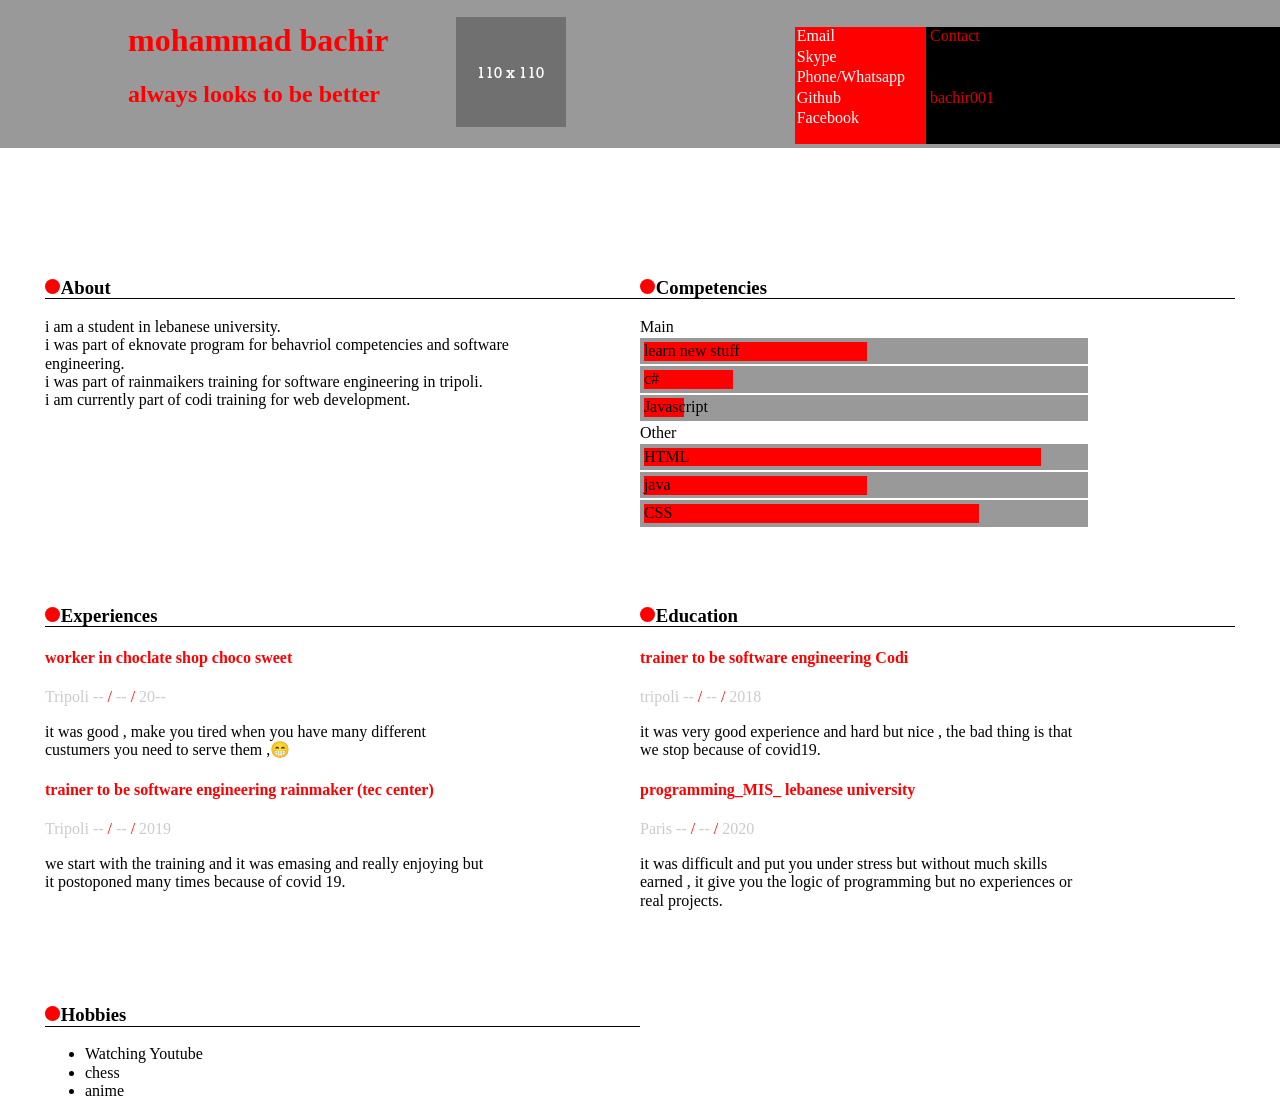
<file: public/style1/index.html>
<!DOCTYPE html>
<html lang="en">
<!-- -->
<head>
  <!-- Meta tags -->
  <meta http-equiv="content-type" content="text/html; charset=UTF-8">
  <meta charset="utf-8">
  <meta http-equiv="X-UA-Compatible" content="IE=edge,chrome=1">
  <meta name="viewport" content="width=device-width, initial-scale=1.0">
  <!-- /Meta tags -->

  <title>mohammad bachir</title>

  <!-- Stylesheets -->
  <link rel="stylesheet" href="normalize.css">
  <link rel="stylesheet" href="styles.css">
  <!-- /Stylesheets -->

</head>
<body>
  <div id="#wrapper">
    <header>
      <div>
        <hgroup>
          <h1>mohammad bachir</h1>
          <h2>always looks to be better</h2>
        </hgroup>
        <figure>
          <img src="../images/110x110.png" alt="Student Name">
        </figure>
      </div>
    </header>
    <div class="content">
      <section id="about">
        <h3>About</h3>
        <p>
              i am a student in lebanese university.
              <br> i was part of eknovate program for behavriol competencies and software engineering.
              <br>i was part of rainmaikers training for software engineering in tripoli.
              <br>i am currently part of codi training for web development.
        </p>
      </section>
      <section id="competencies">
        <h3>Competencies</h3>
        <div class='skills skills-primary'>
          <div class='skill' data-skill="5">
            <span>learn new stuff</span>
          </div>
          <div class='skill' data-skill="3">
            <span>c#</span>
          </div>
          <div class='skill' data-skill="1">
            <span>Javascript</span>
          </div>
        </div>
        <div class='skills skills-secondary'>
          <div class='skill' data-skill="9">
            <span>HTML</span>
          </div>
          <div class='skill' data-skill="5">
            <span>java</span>
          </div>
          <div class='skill' data-skill="7">
            <span>CSS</span>
          </div>
        </div>
      </section>
      <section id="experiences">
        <h3>Experiences</h3>
        <div class="experience">
          <h4>
            <span class="experience-type">worker in choclate shop</span>
            <span class="experience-institution">choco sweet </span>
          </h4>
          <div class="experience-details">
						<span class="experience-location">
              Tripoli
            </span>
						<span class="experience-date">
              <span class="day">--</span>
              <span class="experience-date-separator">/</span>
              <span class="month">--</span>
              <span class="experience-date-separator">/</span>
              <span class="year">20--</span>
            </span>
          </div>
					<p class="experience-description">
            it was good , make you tired when you have many different custumers you need to serve them ,😁
          </p>
        </div>
        <div class="experience">
          <h4>
            <span class="experience-type"> trainer to be software engineering</span>
            <span class="experience-institution">rainmaker (tec center)</span>
          </h4>
          <div class="experience-details">
						<span class="experience-location">
              Tripoli
            </span>
						<span class="experience-date">
              <span class="day">--</span>
              <span class="experience-date-separator">/</span>
              <span class="month">--</span>
              <span class="experience-date-separator">/</span>
              <span class="year">2019</span>
            </span>
          </div>
					<p class="experience-description">
             we start with the training and it was emasing and really enjoying but it postoponed many times because of covid 19.
          </p>
        </div>
      </section>
      <section id="education">
        <h3>Education</h3>
        <div class="experience">
          <h4>
            <span class="experience-type"> trainer to be software engineering </span>
            <span class="experience-institution">Codi</span>
          </h4>
          <div class="experience-details">
						<span class="experience-location">
              tripoli
            </span>
						<span class="experience-date">
              <span class="day">--</span>
              <span class="experience-date-separator">/</span>
              <span class="month">--</span>
              <span class="experience-date-separator">/</span>
              <span class="year">2018</span>
            </span>
          </div>
					<p class="experience-description">
          it was very good experience and hard but nice , the bad thing is that we stop because of covid19. </p>
        </div>
        <div class="experience">
          <h4>
            <span class="experience-type">programming_MIS_</span>
            <span class="experience-institution">lebanese university</span>
          </h4>
          <div class="experience-details">
						<span class="experience-location">
              Paris
            </span>
						<span class="experience-date">
              <span class="day">--</span>
              <span class="experience-date-separator">/</span>
              <span class="month">--</span>
              <span class="experience-date-separator">/</span>
              <span class="year">2020</span>
            </span>
          </div>
					<p class="experience-description">
         it was difficult and put you under stress but without much skills earned , it give you the logic of programming but no experiences or real projects.
          </p>
        </div>
      </section>
      <section id="hobbies">
        <h3>Hobbies</h3>
        <ul>
          <li>Watching Youtube</li>
          <li>chess</li>
          <li>anime</li>
        </ul>
      </section>
      <section id="contact">
        <h3>Contact</h3>
        <div class="contacts">
          <dl class="contact contact-email">
            <dt class="contact-type">Email</dt>
            <dd class="contact-value">
              <a href="mailto:mohamadbachirkhoder01@gmail.com">Contact</a>
            </dd>
          </dl>
          <dl class="contact contact-skype">
            <dt class="contact-type">Skype</dt>
            <dd class="contact-value"></dd>
          </dl>
          <dl class="contact contact-phone">
            <dt class="contact-type">Phone/Whatsapp</dt>
            <dd class="contact-value">
              <a href="tel:+96170261482"></a>
            </dd>
          </dl>
          <dl class="contact contact-github">
            <dt class="contact-type">Github</dt>
            <dd class="contact-value">
              <a href="https://github.com/bachir001/" target="_blank">bachir001</a>
            </dd>
          </dl>
          <dl class="contact contact-facebook">
            <dt class="contact-type">Facebook</dt>
            <dd class="contact-value">
              <a href="//www.facebook.com/profileName" target="_blank"></a>
            </dd>
          </dl>
        </div>
      </section>
    </div>
  </div>
</body>
</html>
</file>
<file: public/style1/styles.css>
header{

background-color: #999999;
grid-column: 1/3;
width: 100%;

}

section{

padding-top: 10%;

}

h3{
 border-bottom: 1px solid ;
}

hgroup{
  color: red;
}

.content{
padding-left: 45px;
padding-right: 45px;

margin: 0px;
}

.contact{
  height: 35px;
  margin:-15px;
  width:50%;
  background-color: #FF0000;
  padding-left: 0.5%;
}


.contact-value{
  background-color:#FFFFFF;
  height: 35px;
  width:100%;
  padding-left: 1.8%
}


.experience-date-separator{
color: red;
}

.experience-description{
width: 75%;
}

.skill{
background-color: #999999;
margin-top: 2px;
width: 75%;
padding: 0.9px;
}

.skills-primary{
  margin-bottom: 3px;
}

.skills-primary:before{

  content: "Main";
}

.skills-secondary:before{
  content: "Other";
}

header div{
display: flex;
height:66%;
padding-left: 4%;
flex-direction: column;
padding: 1px;
}


section#about p{
  width: 85%;
}

/*
[id^="#wrapper"]{
display: grid;
grid-auto-rows: auto;
grid-auto-columns: auto;
}
*/




div.experience-details{
  color:#CBCBCB;
}

div.experience h4{
color:red;
}



section#about h3{
  border-bottom: 1px solid;
}



section#contact dl{
  display:grid;
  grid-template-columns: 35% 65%;
  grid-template-rows: 10px 10px 10px 10px 10px;
  align-content:space-between;

}

section#contact dl dt.contact-type{
color: #fff;
}

section#contact dl dd.contact-value a{
color: #D40000;
text-decoration: none;
}



.skills-primary [data-skill="5"] span {
  margin: 3px;
  width: 50%;
  background-color: red;
  display:inline-block;
}

[data-skill="3"] span {
  margin: 3px;
  width: 20%;
  background-color: red;
  display:inline-block;
}

[data-skill="1"] span{
margin:3px;
width: 9%;
background-color: red;
display: inline-block;

}
[data-skill="9"] span{
  margin:3px;
  width: 89%;
  background-color: red;
  display: inline-block;
}
[data-skill="5"] span {
  margin: 3px;
  width: 50%;
  background-color: red;
  display:inline-block;
}

[data-skill="7"] span{

  margin: 3px;
  width: 75%;
  background-color: red;
  display:inline-block;
}


h3::before {
  content: "";
  display: inline-block;
  height: 15px;
  width: 15px;
  background-color: red;
  border-radius: 50%;
  margin-right: 0.8px;
}




@media only screen and (min-width: 600px) {

  header div{
  display: grid;
  padding-left: 10%;
  grid-template-columns: 25% 25%;

  }

  .contact{
    height: 35px;
    margin:-15px;
    width:90%;
    background-color: #FF0000;
    margin-top: 0.1111%;
    margin-left:69%;
  }

  .contacts{
  position: absolute;
  top:3%;
  width:32%;
  padding-right:15%;
  right: 13%;
  }

.contact .contact-value{
    background-color:black;
    height: 35px;
    width:146.2%;
    margin-left: auto;
    margin-right: auto;
  }

  section#contact h3{
    display: none;
  }


}




@media only screen and (min-width: 900px) {

  /* .contacts{
  position: absolute;
  top:3%;
  width:32%;
  padding-right:15%;
  right: 13%;
  }

  .contact-value{
    background-color:black;
    height: 35px;
    width:810px;

  } */




  .content{
  grid-column:1/3;
  display:grid;
  grid-template-columns: 1fr 1fr;
  grid-template-rows:auto;
  padding-top: 50px;

  }


  section#About{
    grid-row: 1/2;
    grid-column: 1/2;

  }

  section#competencies{
  grid-row: 1/2;
  grid-column:2/3;
  }


  section#Experiences{
    grid-row: 2/3;
    grid-column:1/2;
  }

  section#Education{
    grid-row: 2/3;
    grid-column:2/3;
  }


  section#contact h3{
    display: none;
  }



}




/*

section#contact div.contacts  dl.contact {


  display: flex;
  color: white;
}


section#contact dt.contact-type{


  margin-left: 23px;

}
*/
</file>
